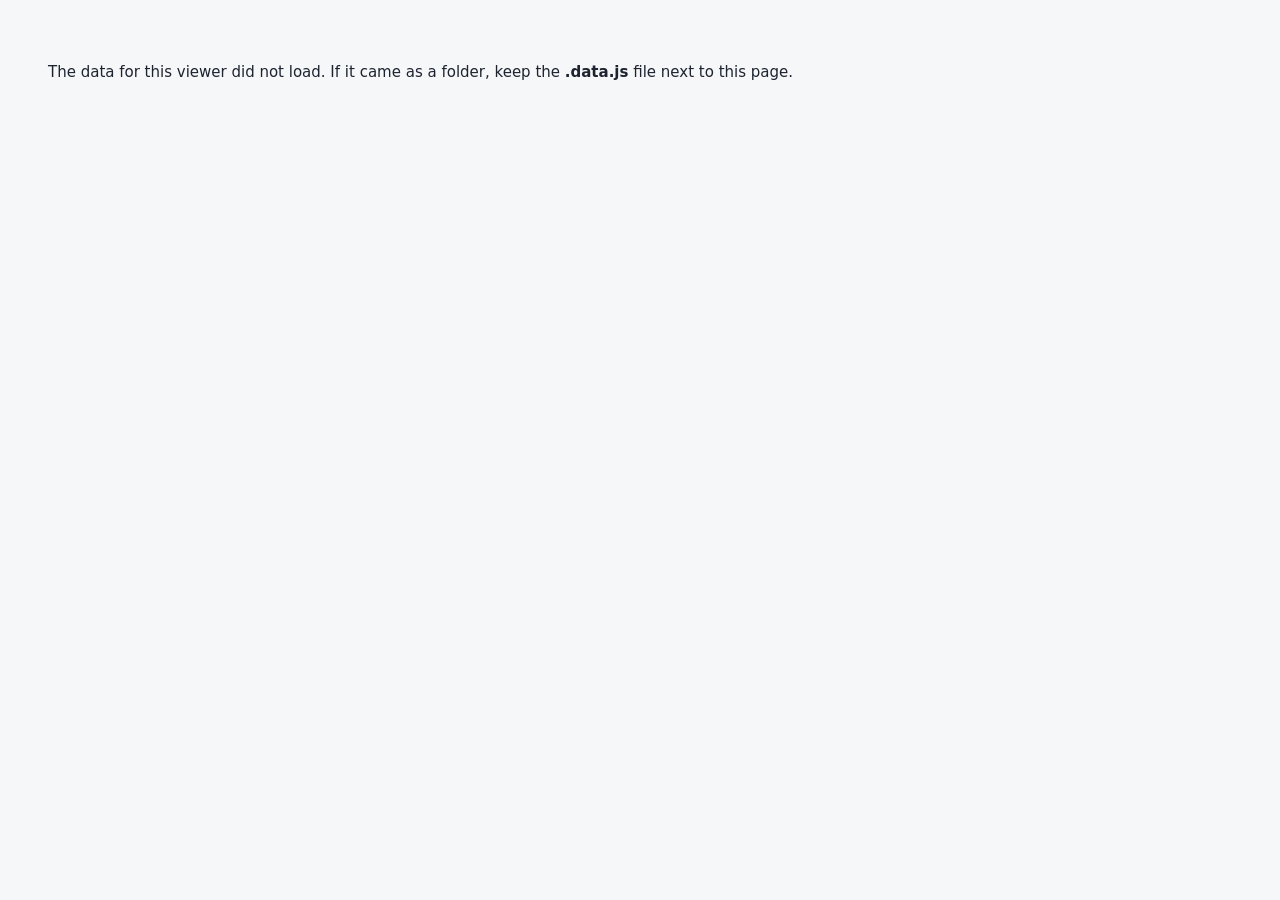
<file: skills/data-viewer/web/core.html>
<!doctype html>
<html lang="en">
<head>
<meta charset="utf-8">
<meta name="viewport" content="width=device-width, initial-scale=1">
<!--AGENT_GUIDE-->
<title>Data Viewer</title>
<style>
/* Layout: control rail left; plot, module cards and statistics on the right. Everything is driven by the data bundle (spec + columns). */
:root {
  --bg: #f6f7f9; --panel: #ffffff; --ink: #1d2430; --muted: #5d6675; --line: #dde1e7; --accent: #1f5f8b;
  --chip: #eef1f5; --warn: #9a5b00; --you: #e8f0f7;
  --sans: system-ui, -apple-system, "Segoe UI", Roboto, sans-serif;
  --mono: ui-monospace, "SFMono-Regular", Menlo, Consolas, monospace;
}
@media (prefers-color-scheme: dark) { :root:not([data-theme="light"]) {
  --bg: #12161c; --panel: #1a2029; --ink: #e3e7ee; --muted: #9aa3b2; --line: #2c3440; --accent: #7cb7e0;
  --chip: #232b36; --warn: #e0a54a; --you: #1f2a36; color-scheme: dark } }
:root[data-theme="dark"] {
  --bg: #12161c; --panel: #1a2029; --ink: #e3e7ee; --muted: #9aa3b2; --line: #2c3440; --accent: #7cb7e0;
  --chip: #232b36; --warn: #e0a54a; --you: #1f2a36; color-scheme: dark }
*, *::before, *::after { box-sizing: border-box; }
body { background: var(--bg); color: var(--ink); font-family: var(--sans); font-size: 14px;
  padding-left: max(16px, env(safe-area-inset-left, 0px)); padding-right: max(16px, env(safe-area-inset-right, 0px));
  padding-block: 16px 32px; }
h1 { font-size: 20px; font-weight: 600; margin: 0; text-wrap: balance; }
h2 { font-size: 13px; font-weight: 600; margin: 0 0 8px; }
.sub { color: var(--muted); font-size: 12.5px; margin-top: 4px; }
header { display: flex; flex-wrap: wrap; justify-content: space-between; align-items: end; gap: 12px; margin-bottom: 14px; }
.wrap { display: grid; grid-template-columns: 280px minmax(0, 1fr); gap: 16px; align-items: start; }
@media (max-width: 880px) { .wrap { grid-template-columns: minmax(0, 1fr); } }
.rail, .card { background: var(--panel); border: 1px solid var(--line); border-radius: 8px; }
.rail { padding: 14px; display: grid; gap: 16px; }
.card { padding: 12px; min-width: 0; }
.stack { display: grid; gap: 16px; min-width: 0; }
fieldset { border: 0; padding: 0; margin: 0; display: grid; gap: 7px; min-width: 0; }
legend { font-size: 11px; letter-spacing: .06em; text-transform: uppercase; color: var(--muted); font-weight: 600; margin-bottom: 4px; padding: 0; }
label { display: flex; align-items: center; gap: 7px; font-size: 13px; }
select, input[type=number], input[type=text], textarea { font: inherit; font-size: 13px; color: var(--ink); background: var(--bg); border: 1px solid var(--line); border-radius: 5px; padding: 4px 6px; min-width: 0; }
select { width: 100%; }
input[type=number] { width: 100%; font-family: var(--mono); font-size: 12.5px; }
.row2 { display: grid; grid-template-columns: 1fr 1fr; gap: 6px; }
.row3 { display: grid; grid-template-columns: auto 1fr auto; gap: 6px; align-items: center; font-size: 12px; color: var(--muted); }
.axis { display: grid; gap: 6px; padding: 8px; border: 1px solid var(--line); border-radius: 6px; }
.seg { display: inline-flex; border: 1px solid var(--line); border-radius: 5px; overflow: hidden; }
.seg button { border: 0; border-right: 1px solid var(--line); background: transparent; color: var(--ink); font: inherit; font-size: 12px; padding: 4px 9px; cursor: pointer; }
.seg button:last-child { border-right: 0; }
.seg button[aria-pressed=true] { background: var(--accent); color: var(--panel); }
button.btn { font: inherit; font-size: 12.5px; border: 1px solid var(--line); background: var(--chip); color: var(--ink); border-radius: 5px; padding: 5px 10px; cursor: pointer; }
button.btn:hover { border-color: var(--accent); }
button.btn:disabled { opacity: .5; cursor: default; }
button:focus-visible, input:focus-visible, select:focus-visible, textarea:focus-visible { outline: 2px solid var(--accent); outline-offset: 1px; }
.views { display: flex; flex-wrap: wrap; gap: 6px; }
.sw { width: 12px; height: 12px; border-radius: 3px; flex: none; display: inline-block; }
.fgroup { display: grid; gap: 4px; }
.frow { display: grid; grid-template-columns: auto auto 1fr auto; gap: 7px; align-items: center; font-size: 13px; }
.fhead { display: flex; justify-content: space-between; align-items: baseline; font-size: 12px; color: var(--muted); }
.fhead button { border: 0; background: none; color: var(--accent); font: inherit; font-size: 11.5px; cursor: pointer; padding: 0; }
.count { font-family: var(--mono); font-size: 11.5px; color: var(--muted); font-variant-numeric: tabular-nums; }
#plot { width: 100%; height: 660px; }
@media (max-width: 600px) { #plot { height: 520px; } }
.sub-l { display: block; font-size: 11.5px; color: var(--muted); margin: 6px 0 2px; }
.hint { font-size: 12px; color: var(--muted); line-height: 1.45; margin: 4px 0 0; }
.note { font-size: 12px; color: var(--warn); min-height: 1em; margin-top: 4px; }
.pick { border-top: 1px solid var(--line, #ddd); margin-top: 8px; padding-top: 8px; font-size: 13px; }
.pick-head { display: flex; flex-wrap: wrap; gap: 8px 12px; align-items: center; margin-bottom: 6px; }
.pick-head b { margin-right: auto; }
.pick dl { display: grid; grid-template-columns: repeat(auto-fill, minmax(190px, 1fr)); gap: 2px 14px; margin: 0; }
.pick dt { color: var(--muted); font-size: 11px; }
.pick dd { margin: 0 0 4px; font-variant-numeric: tabular-nums; }
.tables { display: grid; grid-template-columns: minmax(0, 1fr) minmax(0, 1fr); gap: 16px; }
@media (max-width: 1100px) { .tables { grid-template-columns: minmax(0, 1fr); } }
.tw { overflow-x: auto; }
table { border-collapse: collapse; font-size: 12.5px; width: 100%; font-variant-numeric: tabular-nums; }
th { text-align: left; font-weight: 500; color: var(--muted); font-size: 11.5px; border-bottom: 1px solid var(--line); padding: 4px 8px 4px 0; white-space: nowrap; }
td { padding: 4px 8px 4px 0; border-bottom: 1px solid var(--line); white-space: nowrap; font-family: var(--mono); font-size: 12px; }
td.name { font-family: var(--sans); font-size: 12.5px; }
.sig { color: var(--accent); font-weight: 600; }
.excl-list { display: flex; flex-wrap: wrap; gap: 6px; }
.chip { display: inline-flex; align-items: center; gap: 6px; background: var(--chip); border: 1px solid var(--line); border-radius: 999px; padding: 2px 4px 2px 9px; font-size: 12px; }
.chip button { border: 0; background: transparent; color: var(--muted); cursor: pointer; font-size: 13px; padding: 0 5px; }
.foot { font-size: 12px; color: var(--muted); line-height: 1.5; max-width: 110ch; white-space: pre-wrap; margin: 0; }
/*MODULE_CSS*/
</style>
</head>
<body>

<header>
  <div>
    <h1 id="title">Data viewer</h1>
    <div class="sub" id="subtitle"></div>
  </div>
  <div class="views" id="views" role="group" aria-label="Preset views"></div>
</header>

<div class="wrap">
  <aside class="rail">
    <fieldset id="filters"><legend>Show</legend></fieldset>
    <fieldset><legend>Groups</legend>
      <label class="sub-l" for="colorby">Colour by</label><select id="colorby" aria-label="Colour by"></select>
      <label class="sub-l" for="splitby">Then split by</label><select id="splitby" aria-label="Then split by"></select>
      <div class="seg" id="splitstyle" role="group" aria-label="How the split groups differ">
        <button type="button" data-split="shade" aria-pressed="true">Shade</button>
        <button type="button" data-split="style" aria-pressed="false">Style</button>
        <button type="button" data-split="color" aria-pressed="false">Own colour</button>
      </div>
      <p class="hint" id="splithint">Split each colour group by a second category: shades of the colour, marker / line / bar styles, or a colour per combined group.</p>
    </fieldset>
    <fieldset><legend>Axes</legend>
      <div class="axis" id="axis-x"></div>
      <div class="axis" id="axis-y"></div>
      <button class="btn" id="swap" type="button">Swap X and Y</button>
    </fieldset>
    <fieldset><legend>Points</legend>
      <label><input type="checkbox" id="outliers" checked> Remove far outliers</label>
      <div class="row3"><span>fence</span><input type="number" id="fence" value="3" step="0.5" min="0.5" aria-label="Outlier fence in IQR"><span>× IQR</span></div>
      <label><input type="checkbox" id="band"> Show rows with no Y value in a band</label>
      <label><input type="checkbox" id="limfilter"> Statistics use only points inside the limits</label>
      <label><input type="checkbox" id="showexcl" checked> Show removed points as grey crosses</label>
      <label><input type="checkbox" id="trend" checked> Trend lines (linear axes)</label>
      <p class="hint">Click a point to see all its values (it is ringed); you can remove it from the plot and the statistics there.</p>
    </fieldset>
    <fieldset><legend>Histograms</legend>
      <div class="seg" role="group" aria-label="Histogram layout">
        <button type="button" data-hist="lanes" aria-pressed="true">Lane per group</button>
        <button type="button" data-hist="overlay" aria-pressed="false">Overlaid</button>
      </div>
      <div class="row3"><span>bins</span><input type="number" id="bins" value="22" min="5" max="80" aria-label="Number of bins"><span></span></div>
    </fieldset>
    <fieldset><legend>My views</legend>
      <div class="row2"><button class="btn" id="saveview" type="button">Save this view</button><button class="btn" id="copyview" type="button">Copy as text</button></div>
      <div class="views" id="myviews"></div>
    </fieldset>
  </aside>

  <main class="stack">
    <div class="card">
      <div id="plot"></div>
      <p class="hint">Histograms: fraction of each group, same scale in every lane; solid line = median, dotted = mean. Drag to zoom (sets the limits), double-click to reset, the camera icon saves an SVG.</p>
      <div class="note" id="note"></div>
      <div class="pick" id="pick" hidden></div>
    </div>

<!--SLOT:cards-->

    <div class="tables">
      <div class="card"><h2>Within each group</h2><div class="tw"><table id="t-within"></table></div></div>
      <div class="card"><h2>Between groups</h2><div class="tw"><table id="t-between"></table></div></div>
    </div>
    <div class="card">
      <h2>Removed points <span class="count" id="excl-count"></span></h2>
      <div class="excl-list" id="excl-list"></div>
      <div style="margin-top:8px"><button class="btn" id="restore" type="button">Put all back</button></div>
    </div>
    <p class="foot" id="notes"></p>
    <p class="foot">Statistics. Within groups: Spearman ρ, two-sided permutation p (5,000 shuffles), Holm-corrected across the groups shown. Between groups: two-sided Mann-Whitney per pair (normal approximation with tie correction), Holm-corrected within each variable; Kruskal-Wallis across 3+ groups. Far outliers: per group, beyond the fence × IQR from the quartiles; log-scaled columns are judged on asinh(v / c). Symmetric log axes show zero and negative values; the region within ±c of zero is linear.</p>
  </main>
</div>

<!--PLOTLY-->
<!--DATA-->
<script>
const B = window.VIEWER_BUNDLE || JSON.parse(document.getElementById("viewer-data")?.textContent || "null");
if (!B || !window.Plotly) { document.body.innerHTML = `<p style="padding:24px;font:15px system-ui">${!B
  ? "The data for this viewer did not load. If it came as a folder, keep the <b>.data.js</b> file next to this page."
  : "The plotting library (Plotly) did not load. This page needs an internet connection the first time, or a copy built with Plotly inside."}</p>`; throw new Error("viewer: missing data or Plotly"); }
const S = B.spec, COLS = S.columns, N = B.n;
const NUM = Object.keys(COLS).filter(k => (COLS[k].kind || "number") === "number");
const CAT = Object.keys(COLS).filter(k => COLS[k].kind === "category");
const PALETTE = ["#1f6fd1", "#e07b00", "#2a9d3c", "#d52828", "#8a3ffc", "#00939f", "#6d4c41", "#c2185b", "#7a8a00", "#5c6bc0"];
const SYMBOLS = ["circle", "triangle-up", "square", "diamond", "triangle-down", "pentagon", "cross", "star"];
const ROWS = Array.from({ length: N }, (_, i) => { const r = { i, id: B.ids[i] }; for (const k in B.data) r[k] = B.data[k][i]; return r; });
const label = r => (S.label || "row {id}").replace(/\{(\w+)\}/g, (_, k) => r[k] ?? "");
const colorOf = (col, v) => (COLS[col].colors || {})[v] || PALETTE[(COLS[col].order || []).indexOf(v) % PALETTE.length] || "#888";
const DASHES = ["solid", "dash", "dot", "dashdot", "longdash", "longdashdot"];
const PATTERNS = ["", "/", ".", "x", "\\", "+"];
const SEP = " · ";
const L = k => COLS[k]?.label || k;
const short = k => (COLS[k]?.short || L(k).split(" (")[0]);
const STORE = "viewer:" + (S.title || "data");

// ---------------------------------------------------------------- modules (optional features; see SKILL.md)
const MODULES = [];
function viewerModule(name, m) { MODULES.push({ name, cfg: (S.features || {})[name] || {}, ...m }); }
function hook(h, ...args) { for (const m of MODULES) if (m[h]) try { m[h](m.cfg, ...args); } catch (e) { console.error(`module ${m.name}:`, e); } }

// ---------------------------------------------------------------- state
const first = (S.views || [])[0] || {};
const state = { x: first.x || NUM[0], y: first.y || NUM[1] || NUM[0], scale: { x: "linear", y: "linear" }, lim: { x: [null, null], y: [null, null] },
  colorBy: first.color_by || S.color_by || CAT[0], splitBy: S.split_by || "", splitStyle: S.split_style || "shade", filters: {}, outliers: true, fence: 3, band: false, limfilter: false, showexcl: true, trend: true,
  hist: "lanes", bins: 22, excluded: new Set() };
(S.filters || []).forEach(c => state.filters[c] = new Set(COLS[c].order));
try { JSON.parse(localStorage.getItem(STORE + ":excluded") || "[]").forEach(k => state.excluded.add(k)); } catch (e) {}
const saveExcluded = () => { try { localStorage.setItem(STORE + ":excluded", JSON.stringify([...state.excluded])); } catch (e) {} };

function applyView(v) {
  if (v.x && COLS[v.x]) { state.x = v.x; state.scale.x = v.x_scale || COLS[v.x].scale || "linear"; state.lim.x = v.x_limits ? [...v.x_limits] : [null, null]; }
  if (v.y && COLS[v.y]) { state.y = v.y; state.scale.y = v.y_scale || COLS[v.y].scale || "linear"; state.lim.y = v.y_limits ? [...v.y_limits] : [null, null]; }
  if (v.color_by && COLS[v.color_by]) state.colorBy = v.color_by;
  if (v.split_by !== undefined) state.splitBy = v.split_by && COLS[v.split_by] && COLS[v.split_by].kind === "category" ? v.split_by : "";
  if (["shade", "style", "color"].includes(v.split_style)) state.splitStyle = v.split_style;
  if (state.splitBy === state.colorBy) state.splitBy = "";
  if (v.filters) for (const [c, vals] of Object.entries(v.filters)) if (state.filters[c]) state.filters[c] = new Set(vals.filter(x => COLS[c].order.includes(x)));
  for (const k of ["outliers", "band", "limfilter", "showexcl", "trend", "hist", "bins", "fence"]) if (v[k] !== undefined) state[k] = v[k];
}
function viewOf() {
  return { x: state.x, y: state.y, x_scale: state.scale.x, y_scale: state.scale.y,
    x_limits: state.lim.x.some(v => v != null) ? state.lim.x : undefined, y_limits: state.lim.y.some(v => v != null) ? state.lim.y : undefined,
    color_by: state.colorBy, split_by: state.splitBy || null, split_style: state.splitStyle, filters: Object.fromEntries(Object.entries(state.filters).map(([c, s]) => [c, [...s]])),
    outliers: state.outliers, band: state.band, hist: state.hist };
}
applyView(first);

// ---------------------------------------------------------------- maths
function rank(a) {
  const idx = a.map((v, i) => [v, i]).sort((p, q) => p[0] - q[0]), r = new Array(a.length); let ties = 0;
  for (let i = 0; i < idx.length;) { let j = i; while (j + 1 < idx.length && idx[j + 1][0] === idx[i][0]) j++;
    const avg = (i + j) / 2 + 1; for (let k = i; k <= j; k++) r[idx[k][1]] = avg; const t = j - i + 1; ties += t * t * t - t; i = j + 1; }
  r.ties = ties; return r;
}
function pearson(a, b) { const n = a.length; let ma = 0, mb = 0; for (let i = 0; i < n; i++) { ma += a[i]; mb += b[i]; } ma /= n; mb /= n;
  let sab = 0, saa = 0, sbb = 0; for (let i = 0; i < n; i++) { const da = a[i] - ma, db = b[i] - mb; sab += da * db; saa += da * da; sbb += db * db; }
  return saa && sbb ? sab / Math.sqrt(saa * sbb) : NaN; }
function mulberry(seed) { return () => { seed |= 0; seed = seed + 0x6D2B79F5 | 0; let t = Math.imul(seed ^ seed >>> 15, 1 | seed);
  t = t + Math.imul(t ^ t >>> 7, 61 | t) ^ t; return ((t ^ t >>> 14) >>> 0) / 4294967296; }; }
const hashSeed = s => [...s].reduce((a, ch) => (a * 31 + ch.charCodeAt(0)) | 0, 7);
function spearman(x, y, seed, perms = 5000) {
  if (x.length < 4) return { rho: NaN, p: NaN };
  const rx = rank(x), ry = rank(y), rho = pearson(rx, ry); if (!isFinite(rho)) return { rho, p: NaN };
  const rnd = mulberry(seed), perm = ry.slice(); let c = 0;
  for (let k = 0; k < perms; k++) { for (let i = perm.length - 1; i > 0; i--) { const j = Math.floor(rnd() * (i + 1)); const t = perm[i]; perm[i] = perm[j]; perm[j] = t; }
    if (Math.abs(pearson(rx, perm)) >= Math.abs(rho) - 1e-12) c++; }
  return { rho, p: (c + 1) / (perms + 1) };
}
function erfc(x) { const z = Math.abs(x), t = 1 / (1 + 0.5 * z);
  const r = t * Math.exp(-z * z - 1.26551223 + t * (1.00002368 + t * (0.37409196 + t * (0.09678418 + t * (-0.18628806 + t * (0.27886807 + t * (-1.13520398 + t * (1.48851587 + t * (-0.82215223 + t * 0.17087277)))))))));
  return x >= 0 ? r : 2 - r; }
function mannWhitney(a, b) { const n1 = a.length, n2 = b.length; if (n1 < 3 || n2 < 3) return NaN;
  const r = rank(a.concat(b)), n = n1 + n2; let r1 = 0; for (let i = 0; i < n1; i++) r1 += r[i];
  const u = r1 - n1 * (n1 + 1) / 2, mu = n1 * n2 / 2, sd = Math.sqrt(n1 * n2 / 12 * ((n + 1) - r.ties / (n * (n - 1))));
  if (!sd) return 1; return Math.min(1, erfc(Math.max(Math.abs(u - mu) - 0.5, 0) / sd / Math.SQRT2)); }
function lnGamma(z) { const g = [76.18009172947146, -86.50532032941677, 24.01409824083091, -1.231739572450155, 0.1208650973866179e-2, -0.5395239384953e-5];
  let x = z, y = z, t = x + 5.5; t -= (x + 0.5) * Math.log(t); let s = 1.000000000190015; for (const c of g) s += c / ++y; return -t + Math.log(2.5066282746310005 * s / x); }
function gammaQ(a, x) { if (x <= 0) return 1;
  if (x < a + 1) { let ap = a, sum = 1 / a, del = sum; for (let n = 0; n < 500; n++) { ap++; del *= x / ap; sum += del; if (Math.abs(del) < Math.abs(sum) * 1e-14) break; }
    return 1 - sum * Math.exp(-x + a * Math.log(x) - lnGamma(a)); }
  let b = x + 1 - a, c = 1e300, d = 1 / b, h = d;
  for (let i = 1; i < 500; i++) { const an = -i * (i - a); b += 2; d = an * d + b; if (Math.abs(d) < 1e-300) d = 1e-300; c = b + an / c; if (Math.abs(c) < 1e-300) c = 1e-300;
    d = 1 / d; const del = d * c; h *= del; if (Math.abs(del - 1) < 1e-14) break; }
  return Math.exp(-x + a * Math.log(x) - lnGamma(a)) * h; }
function kruskal(groups) { groups = groups.filter(g => g.length >= 3); if (groups.length < 3) return NaN;
  const all = groups.flat(), n = all.length, r = rank(all); let H = 0, o = 0;
  for (const g of groups) { let s = 0; for (let i = 0; i < g.length; i++) s += r[o + i]; o += g.length; H += s * s / g.length; }
  H = 12 / (n * (n + 1)) * H - 3 * (n + 1); const corr = 1 - r.ties / (n * n * n - n); if (corr > 0) H /= corr; return gammaQ((groups.length - 1) / 2, H / 2); }
function holm(ps) { const order = ps.map((p, i) => [p, i]).filter(q => isFinite(q[0])).sort((a, b) => a[0] - b[0]);
  const out = ps.map(() => NaN); let prev = 0; order.forEach(([p, i], k) => { prev = Math.max(prev, Math.min(1, p * (order.length - k))); out[i] = prev; }); return out; }
function theilSen(x, y) { const n = x.length; if (n < 3) return null; const sl = [];
  const step = Math.max(1, Math.floor(n * (n - 1) / 2 / 40000));
  let c = 0; for (let i = 0; i < n; i++) for (let j = i + 1; j < n; j++) { if (c++ % step) continue; if (x[j] !== x[i]) sl.push((y[j] - y[i]) / (x[j] - x[i])); }
  if (!sl.length) return null; const m = median(sl); return { slope: m, intercept: median(y.map((v, i) => v - m * x[i])) }; }
const quantile = (s, q) => { const a = s.slice().sort((x, y) => x - y), p = (a.length - 1) * q, lo = Math.floor(p); return a[lo] + (a[Math.min(lo + 1, a.length - 1)] - a[lo]) * (p - lo); };
const median = a => a.length ? quantile(a, .5) : NaN, mean = a => a.length ? a.reduce((s, v) => s + v, 0) / a.length : NaN;
const sd = a => { if (a.length < 2) return NaN; const m = mean(a); return Math.sqrt(a.reduce((s, v) => s + (v - m) ** 2, 0) / (a.length - 1)); };

// ---------------------------------------------------------------- axes
const zone = k => COLS[k]?.zone ?? 1;
function tf(axis) {
  const v = state[axis], c = zone(v);
  if (state.scale[axis] !== "log") return { f: x => x, inv: x => x, ticks: null };
  const f = x => Math.asinh(x / (2 * c)) / Math.LN10;
  return { f, inv: t => 2 * c * Math.sinh(t * Math.LN10),
    ticks: (lo, hi) => {
      // Decades when the range spans several; 1-2-5 steps when it spans fewer; plain even ticks when even those miss.
      const vals = [0]; for (let k = -9; k <= 9; k++) for (const m of [1, 2, 5]) { const d = m * Math.pow(10, k); if (d >= c * .99) vals.push(d, -d); }
      const within = v => { const t = f(v); return t >= lo && t <= hi; };
      let inside = vals.filter(within).sort((a, b) => a - b);
      const decades = inside.filter(v => v === 0 || Math.abs(Math.log10(Math.abs(v)) % 1) < 1e-9);
      if (decades.filter(v => v !== 0).length >= 3) inside = decades;
      if (inside.length < 3) inside = niceTicks(2 * c * Math.sinh(lo * Math.LN10), 2 * c * Math.sinh(hi * Math.LN10)).filter(within);
      return { tickvals: inside.map(f), ticktext: inside.map(fmtTick) }; } };
}
const sup = e => String(e).split("").map(ch => "⁰¹²³⁴⁵⁶⁷⁸⁹"["0123456789".indexOf(ch)] ?? (ch === "-" ? "⁻" : ch)).join("");
function fmtTick(v) { if (v === 0) return "0"; const a = Math.abs(v);
  let s; if (a >= .01 && a < 1e4) s = String(+a.toPrecision(3));
  else { const e = Math.floor(Math.log10(a) + 1e-9), m = +(a / Math.pow(10, e)).toPrecision(2); s = (m === 1 ? "" : m + "×") + `10${sup(e)}`; }
  return (v < 0 ? "−" : "") + s; }
const fmt = v => v == null || !isFinite(v) ? "–" : Math.abs(v) >= 100 ? v.toFixed(0) : Math.abs(v) >= 10 ? v.toFixed(1) : Math.abs(v) >= 1 ? v.toFixed(2) : v.toPrecision(2);
const fmtP = p => !isFinite(p) ? "–" : p < 1e-300 ? "<1e-300" : p < 1e-4 ? p.toExponential(0) : p < 0.01 ? p.toPrecision(1) : p.toFixed(p < 0.1 ? 3 : 2);
const stars = p => !isFinite(p) ? "" : p < .001 ? "***" : p < .01 ? "**" : p < .05 ? "*" : "";
const ok = v => v != null && isFinite(v);

// ---------------------------------------------------------------- selection
const passFilters = (r, filters = state.filters) => Object.entries(filters).every(([c, s]) => s.has(r[c]));
// A group is a value of "Colour by", or a (colour value, split value) pair when "Then split by" is set.
const GMETA = new Map();
const shownVals = c => COLS[c].order.filter(v => !state.filters[c] || state.filters[c].has(v));
const groupKey = r => state.splitBy ? `${r[state.colorBy]}${SEP}${r[state.splitBy]}` : r[state.colorBy];
function groupsShown() {
  GMETA.clear(); const a = shownVals(state.colorBy);
  if (!state.splitBy) { a.forEach((v, i) => GMETA.set(v, { a: v, ai: i, b: null, bi: 0, nb: 1, k: i, n: a.length })); return a; }
  const b = shownVals(state.splitBy), present = new Set(ROWS.filter(r => passFilters(r)).map(groupKey)), out = [];
  a.forEach((x, ai) => b.forEach((y, bi) => { const k = `${x}${SEP}${y}`; if (present.has(k)) { out.push(k); GMETA.set(k, { a: x, ai, b: y, bi, nb: b.length }); } }));
  out.forEach((k, i) => Object.assign(GMETA.get(k), { k: i, n: out.length })); return out;
}
// Colour, marker, line dash and bar pattern of a group (keys from groupsShown, or any row through groupKey).
function mix(hex, t) { const n = parseInt(hex.slice(1), 16), c = [n >> 16, n >> 8 & 255, n & 255].map(v => Math.round(t >= 0 ? v + (255 - v) * t : v * (1 + t)));
  return "#" + c.map(v => v.toString(16).padStart(2, "0")).join(""); }
function styleOf(g, row) {
  const m = GMETA.get(g) || (row ? { a: row[state.colorBy], ai: COLS[state.colorBy].order.indexOf(row[state.colorBy]), b: state.splitBy ? row[state.splitBy] : null,
    bi: state.splitBy ? COLS[state.splitBy].order.indexOf(row[state.splitBy]) : 0, nb: state.splitBy ? COLS[state.splitBy].order.length : 1, k: 0 } : { a: g, ai: 0, b: null, bi: 0, nb: 1, k: 0 });
  const base = colorOf(state.colorBy, m.a);
  if (!state.splitBy) return { color: base, symbol: SYMBOLS[m.k % SYMBOLS.length], dash: "solid", pattern: "" };
  if (state.splitStyle === "color") return { color: PALETTE[m.k % PALETTE.length], symbol: SYMBOLS[m.ai % SYMBOLS.length], dash: "solid", pattern: "" };
  if (state.splitStyle === "style") return { color: base, symbol: SYMBOLS[m.bi % SYMBOLS.length], dash: DASHES[m.bi % DASHES.length], pattern: PATTERNS[m.bi % PATTERNS.length] };
  // shade: the colour itself, then steps towards the background's opposite (lighter on a dark page, darker on a light one)
  const f = m.nb > 1 ? m.bi / (m.nb - 1) : 0, t = darkPage() ? 0.55 * f : -0.5 * f;
  return { color: mix(base, t), symbol: SYMBOLS[m.ai % SYMBOLS.length], dash: "solid", pattern: "" };
}
const cut = (t, n) => (t = String(t), t.length > n ? t.slice(0, n - 1) + "…" : t);
const laneLabel = g => { const m = GMETA.get(g); return m && m.b != null ? `${cut(m.a, 8)}<br>${cut(m.b, 8)}` : cut(g, 8); };
function darkPage() { const c = (getComputedStyle(document.body).backgroundColor.match(/\d+/g) || [255, 255, 255]).map(Number);
  return (0.299 * c[0] + 0.587 * c[1] + 0.114 * c[2]) < 128; }
const groupTitle = () => state.splitBy ? `${L(state.colorBy)} × ${L(state.splitBy)}` : L(state.colorBy);
function outlierSet(rows) {
  const out = new Set(); if (!state.outliers) return out;
  for (const v of [state.x, state.y]) {
    if (COLS[v].never_outlier) continue;
    const g = COLS[v].scale === "log" ? x => Math.asinh(x / zone(v)) : x => x;
    const vals = rows.map(r => r[v]).filter(ok).map(g); if (vals.length < 4) continue;
    const q1 = quantile(vals, .25), q3 = quantile(vals, .75), lo = q1 - state.fence * (q3 - q1), hi = q3 + state.fence * (q3 - q1);
    rows.forEach(r => { if (ok(r[v]) && (g(r[v]) < lo || g(r[v]) > hi)) out.add(r.id); });
  }
  return out;
}
function select() {
  const res = {};
  for (const gv of groupsShown()) {
    const base = ROWS.filter(r => groupKey(r) === gv && passFilters(r));
    const out = outlierSet(base.filter(r => ok(r[state.x]) && ok(r[state.y])));
    const used = [], band = [], removed = [], outl = [];
    for (const r of base) {
      if (!ok(r[state.x])) continue;
      if (!ok(r[state.y])) { if (state.band) (state.excluded.has(r.id) ? removed : band).push(r); continue; }
      if (state.excluded.has(r.id)) removed.push(r); else if (out.has(r.id)) outl.push(r); else used.push(r);
    }
    res[gv] = { used, band, removed, outl };
  }
  return res;
}
const when = (rule, r) => rule && rule.values.includes(r[rule.column]);

// ---------------------------------------------------------------- drawing
const css = n => getComputedStyle(document.documentElement).getPropertyValue(n).trim();
const hexA = (hex, a) => { const n = parseInt(hex.slice(1), 16); return `rgba(${n >> 16},${n >> 8 & 255},${n & 255},${a})`; };
const jitter = i => (mulberry(i + 7)() - .5) * 2;
function niceTicks(lo, hi) { const span = hi - lo || 1, step = Math.pow(10, Math.floor(Math.log10(span / 5))); const m = [1, 2, 5, 10].find(m => span / (m * step) <= 7) * step;
  const out = []; for (let v = Math.ceil(lo / m) * m; v <= hi + 1e-9; v += m) out.push(+v.toFixed(10)); return out; }
function limitsOf(axis, vals, T) {
  const [a, b] = state.lim[axis]; let lo, hi;
  if (vals.length) { const t = vals.map(T.f); lo = Math.min(...t); hi = Math.max(...t); } else { lo = 0; hi = 1; }
  const pad = (hi - lo || 1) * .04; lo -= pad; hi += pad;
  if (ok(a)) lo = T.f(a); if (ok(b)) hi = T.f(b); if (hi <= lo) hi = lo + 1; return [lo, hi];
}
let lastSel = null;
function draw() {
  const sel = select(), groups = Object.keys(sel), Tx = tf("x"), Ty = tf("y"), cb = state.colorBy;
  lastSel = sel;
  const ink = css("--ink"), muted = css("--muted"), line = css("--line"), panel = css("--panel");
  const all = groups.flatMap(g => [...sel[g].used, ...sel[g].outl, ...sel[g].removed]);
  const xs = [...all, ...groups.flatMap(g => sel[g].band)].map(r => r[state.x]).filter(ok), ys = all.map(r => r[state.y]).filter(ok);
  const [x0, x1] = limitsOf("x", xs, Tx); let [y0, y1] = limitsOf("y", ys, Ty); const yData1 = y1;
  const anyBand = groups.some(g => sel[g].band.length); let bandY = null;
  if (anyBand) { const h = y1 - y0; bandY = y1 + .08 * h; y1 = y1 + .16 * h; }
  const inLim = r => { const a = Tx.f(r[state.x]), b = Ty.f(r[state.y]); return a >= x0 && a <= x1 && b >= y0 && b <= yData1; };
  const traces = [], shapes = [], annotations = [];
  const n = groups.length, lanes = state.hist === "lanes" && n > 1;
  const mainX = [0, .80], mainY = [0, lanes && state.splitBy ? .70 : .74], topY = [.78, 1], sideX = [.83, 1];  // room for two-line lane labels
  const layout = { margin: { l: 64, r: 10, t: 10, b: 52 }, showlegend: true, hovermode: "closest", dragmode: "zoom",
    legend: { orientation: "h", x: 0, y: -0.12, font: { size: 11.5, color: ink } },
    paper_bgcolor: "rgba(0,0,0,0)", plot_bgcolor: "rgba(0,0,0,0)", font: { family: css("--sans"), color: ink, size: 12 },
    xaxis: { domain: mainX, range: [x0, x1], title: { text: L(state.x), font: { size: 12.5 } }, zeroline: false, gridcolor: line, linecolor: muted, showline: true, ticks: "outside", tickcolor: muted },
    yaxis: { domain: mainY, range: [y0, y1], title: { text: L(state.y), font: { size: 12.5 } }, zeroline: false, gridcolor: line, linecolor: muted, showline: true, ticks: "outside", tickcolor: muted },
    shapes, annotations };
  if (Tx.ticks) Object.assign(layout.xaxis, Tx.ticks(x0, x1), { tickmode: "array" });
  if (Ty.ticks) Object.assign(layout.yaxis, Ty.ticks(y0, yData1), { tickmode: "array" });
  else if (bandY) { const tv = niceTicks(y0, yData1); Object.assign(layout.yaxis, { tickmode: "array", tickvals: tv, ticktext: tv.map(v => fmt(v)) }); }
  const hover = r => `<b>${label(r)}</b><br>${(S.hover || []).concat([state.x, state.y]).filter((k, i, a) => a.indexOf(k) === i && COLS[k])
    .map(k => `${short(k)}: ${COLS[k].kind === "category" ? (r[k] ?? "–") : fmt(r[k])}`).join("<br>")}`;
  groups.forEach((g, gi) => {
    const { used, band, removed, outl } = sel[g], st = styleOf(g), col = st.color, sym = st.symbol;
    const pt = (arr, extra) => ({ type: "scattergl", mode: "markers", legendgroup: g, x: arr.map(r => Tx.f(r[state.x])), y: arr.map(r => Ty.f(r[state.y])),
      customdata: arr.map(r => r.i), hovertext: arr.map(r => hover(r) + `<br><i>${state.excluded.has(r.id) ? "click to put back" : "click to remove"}</i>`), hoverinfo: "text", ...extra });
    const solid = used.filter(r => !when(S.hollow_when, r)), hollow = used.filter(r => when(S.hollow_when, r));
    traces.push(pt(solid, { name: `${g} (${used.length})`, marker: { color: col, symbol: sym, size: 8, opacity: .82, line: { color: panel, width: .6 } } }));
    if (hollow.length) traces.push(pt(hollow, { showlegend: false, marker: { color: col, symbol: sym + "-open", size: 8, line: { color: col, width: 1.4 } } }));
    const ringed = used.filter(r => when(S.ring_when, r));
    if (ringed.length) traces.push({ ...pt(ringed, { showlegend: false, marker: { color: ink, symbol: "circle-open", size: 15, line: { color: ink, width: 1.2 } } }) });
    if (band.length) traces.push({ ...pt(band, { showlegend: false, marker: { color: col, symbol: sym + "-open", size: 8, line: { color: col, width: 1.3 } } }),
      y: band.map(r => bandY + jitter(r.i) * (y1 - y0) * .03) });
    if (state.showexcl && (removed.length || outl.length)) {
      const gr = [...removed, ...outl];
      traces.push({ ...pt(gr, { showlegend: false, marker: { color: muted, symbol: "x-thin-open", size: 8, line: { color: muted, width: 1.4 } } }),
        y: gr.map(r => ok(r[state.y]) ? Ty.f(r[state.y]) : bandY),
        hovertext: gr.map(r => hover(r) + (state.excluded.has(r.id) ? "<br><i>removed by you</i>" : "<br><i>far outlier</i>")) });
    }
    if (state.trend && state.scale.x === "linear" && state.scale.y === "linear" && used.length >= 3) {
      const fit = theilSen(used.map(r => r[state.x]), used.map(r => r[state.y]));
      if (fit) { const lo = Math.max(x0, Math.min(...used.map(r => r[state.x]))), hi = Math.min(x1, Math.max(...used.map(r => r[state.x])));
        traces.push({ type: "scatter", mode: "lines", x: [lo, hi], y: [fit.intercept + fit.slope * lo, fit.intercept + fit.slope * hi], line: { color: col, dash: st.dash === "solid" ? "dash" : st.dash, width: 1.5 }, hoverinfo: "skip", showlegend: false, legendgroup: g }); }
    }
  });
  if (picked && ok(picked[state.x]) && ok(picked[state.y]) && passFilters(picked))
    traces.push({ type: "scatter", mode: "markers", x: [Tx.f(picked[state.x])], y: [Ty.f(picked[state.y])], hoverinfo: "skip", showlegend: false,
      marker: { size: 20, color: "rgba(0,0,0,0)", line: { color: css("--accent"), width: 3 } } });
  if (bandY) { shapes.push({ type: "line", xref: "paper", x0: mainX[0], x1: mainX[1], yref: "y", y0: (yData1 + bandY) / 2 - .01 * (y1 - y0), y1: (yData1 + bandY) / 2 - .01 * (y1 - y0), line: { color: muted, width: 1, dash: "dot" } });
    annotations.push({ xref: "paper", x: mainX[1], yref: "y", y: bandY + .035 * (y1 - y0), text: COLS[state.y].missing || `no ${short(state.y)} value`, showarrow: false, xanchor: "right", font: { size: 11, color: muted } }); }
  const bins = Math.max(5, Math.min(80, state.bins | 0));
  const hist = (vals, lo, hi) => { const c = new Array(bins).fill(0), w = (hi - lo) / bins;
    vals.forEach(v => { let k = Math.floor((Math.min(Math.max(v, lo), hi) - lo) / w); if (k >= bins) k = bins - 1; if (k < 0) k = 0; c[k]++; });
    const tot = vals.length || 1; return { c: c.map(v => v / tot), centers: c.map((_, k) => lo + (k + .5) * w), w }; };
  const H = groups.map(g => { const u = sel[g].used;
    return { g, hx: hist(u.map(r => Tx.f(r[state.x])), x0, x1), hy: hist(u.map(r => Ty.f(r[state.y])), y0, yData1),
      mx: [median(u.map(r => r[state.x])), mean(u.map(r => r[state.x]))], my: [median(u.map(r => r[state.y])), mean(u.map(r => r[state.y]))] }; });
  const top = Math.max(1e-9, ...H.flatMap(h => [...h.hx.c, ...h.hy.c])) * 1.12;
  const laneCount = lanes ? n : 1, gap = .012;
  H.forEach((h, k) => {
    const lane = lanes ? k : 0, st = styleOf(h.g), col = st.color, ty = `y${2 + lane}`, tx = `x${2 + lane}`;
    const th = (topY[1] - topY[0] - gap * (laneCount - 1)) / laneCount, tw = (sideX[1] - sideX[0] - gap * (laneCount - 1)) / laneCount;
    layout[`yaxis${2 + lane}`] = { domain: [topY[1] - (lane + 1) * th - lane * gap, topY[1] - lane * th - lane * gap], anchor: "x", range: [0, top], showticklabels: false, showgrid: false, zeroline: false, showline: false, fixedrange: true };
    layout[`xaxis${2 + lane}`] = { domain: [sideX[0] + lane * (tw + gap), sideX[0] + lane * (tw + gap) + tw], anchor: "y", range: [0, top], showticklabels: false, showgrid: false, zeroline: false, showline: false, fixedrange: true };
    const fill = hexA(col, lanes ? .3 : .14);
    const mk = { color: fill, line: { color: col, width: 1.2 }, ...(st.pattern ? { pattern: { shape: st.pattern, fgcolor: col, size: 6, solidity: .25 } } : {}) };
    traces.push({ type: "bar", x: h.hx.centers, y: h.hx.c, width: h.hx.w, xaxis: "x", yaxis: ty, marker: mk, hoverinfo: "skip", showlegend: false, legendgroup: h.g });
    traces.push({ type: "bar", orientation: "h", y: h.hy.centers, x: h.hy.c, width: h.hy.w, xaxis: tx, yaxis: "y", marker: mk, hoverinfo: "skip", showlegend: false, legendgroup: h.g });
    [[h.mx[0], "solid"], [h.mx[1], "dot"]].forEach(([v, dash]) => { if (ok(v)) { const t = Math.min(Math.max(Tx.f(v), x0), x1);
      shapes.push({ type: "line", xref: "x", x0: t, x1: t, yref: ty, y0: 0, y1: top * .95, line: { color: col, width: dash === "solid" ? 2.4 : 1.8, dash } }); } });
    [[h.my[0], "solid"], [h.my[1], "dot"]].forEach(([v, dash]) => { if (ok(v)) { const t = Math.min(Math.max(Ty.f(v), y0), yData1);
      shapes.push({ type: "line", yref: "y", y0: t, y1: t, xref: tx, x0: 0, x1: top * .95, line: { color: col, width: dash === "solid" ? 2.4 : 1.8, dash } }); } });
    shapes.push({ type: "line", xref: "paper", x0: mainX[0], x1: mainX[1], yref: ty, y0: 0, y1: 0, line: { color: line, width: 1 } });
    shapes.push({ type: "line", yref: "paper", y0: mainY[0], y1: mainY[1], xref: tx, x0: 0, x1: 0, line: { color: line, width: 1 } });
    if (lanes) {
      annotations.push({ xref: "paper", x: mainX[1] + .005, yref: ty, y: top * .5, text: h.g, showarrow: false, xanchor: "left", font: { size: 11, color: col } });
      annotations.push({ xref: tx, x: top * .5, yref: "paper", y: mainY[1] + .005, text: laneLabel(h.g), hovertext: h.g, showarrow: false, yanchor: "bottom", font: { size: 10.5, color: col } });
    }
  });
  Plotly.react("plot", traces, layout, { responsive: true, displaylogo: false, modeBarButtonsToRemove: ["lasso2d", "select2d", "autoScale2d"], toImageButtonOptions: { format: "svg", filename: `${state.x}_vs_${state.y}` } });
  const outside = groups.flatMap(g => sel[g].used).filter(r => !inLim(r)).length;
  document.getElementById("note").textContent = outside ? `${outside} point${outside > 1 ? "s" : ""} lie outside the axis limits${state.limfilter ? " and are left out of the statistics" : " but still count in the statistics"}.` : "";
  renderStats(sel, groups, inLim); renderExcluded(); syncControls();
  hook("drawn", sel);
}

function statsFor(sel, groups, inLim, x = state.x, y = state.y) {
  const use = g => sel[g].used.filter(r => !state.limfilter || !inLim || inLim(r));
  const within = groups.map(g => { const u = use(g), xv = u.map(r => r[x]), yv = u.map(r => r[y]);
    return { group: g, n: u.length, ...spearman(xv, yv, hashSeed(x + y + g)), x_median: median(xv), x_mean: mean(xv), y_median: median(yv), y_mean: mean(yv) }; });
  const ph = holm(within.map(w => w.p)); within.forEach((w, k) => w.p_holm = ph[k]);
  const between = [];
  if (groups.length > 1) for (const v of [x, y]) {
    const gs = groups.map(g => use(g).map(r => r[v])), pairs = [];
    for (let a = 0; a < groups.length; a++) for (let b = a + 1; b < groups.length; b++) pairs.push({ variable: v, a: groups[a], b: groups[b], p: mannWhitney(gs[a], gs[b]) });
    const hp = holm(pairs.map(p => p.p)); pairs.forEach((p, k) => p.p_holm = hp[k]);
    between.push({ variable: v, kruskal_p: kruskal(gs), pairs });
  }
  return { within, between };
}
function renderStats(sel, groups, inLim) {
  const { within, between } = statsFor(sel, groups, inLim);
  document.getElementById("t-within").innerHTML = `<thead><tr><th>${groupTitle()}</th><th>n</th><th>${short(state.x)} median (mean)</th><th>${short(state.y)} median (mean)</th><th>Spearman ρ</th><th>p</th><th>Holm p</th></tr></thead><tbody>` +
    within.map(w => `<tr><td class="name"><span class="sw" style="vertical-align:-1px;margin-right:6px;background:${styleOf(w.group).color}"></span>${w.group}</td><td>${w.n}</td><td>${fmt(w.x_median)} (${fmt(w.x_mean)})</td><td>${fmt(w.y_median)} (${fmt(w.y_mean)})</td>` +
      `<td>${isFinite(w.rho) ? (w.rho >= 0 ? "+" : "") + w.rho.toFixed(2) : "–"}</td><td>${fmtP(w.p)}</td><td class="${w.p_holm < .05 ? "sig" : ""}">${fmtP(w.p_holm)} ${stars(w.p_holm)}</td></tr>`).join("") + "</tbody>";
  document.getElementById("t-between").innerHTML = between.length ? `<thead><tr><th>Comparison</th><th>Mann-Whitney p</th><th>Holm p</th></tr></thead><tbody>` + between.map(b =>
    `<tr><td class="name" colspan="3"><b>${short(b.variable)}</b>${isFinite(b.kruskal_p) ? ` · Kruskal-Wallis p ${fmtP(b.kruskal_p)} ${stars(b.kruskal_p)}` : ""}</td></tr>` +
    b.pairs.map(p => `<tr><td class="name">${p.a} vs ${p.b}</td><td>${fmtP(p.p)}</td><td class="${p.p_holm < .05 ? "sig" : ""}">${fmtP(p.p_holm)} ${stars(p.p_holm)}</td></tr>`).join("")).join("") + "</tbody>"
    : `<tbody><tr><td class="name">Show two or more groups to compare them.</td></tr></tbody>`;
}
function renderExcluded() {
  const list = document.getElementById("excl-list"), keys = [...state.excluded];
  document.getElementById("excl-count").textContent = keys.length ? `(${keys.length})` : "";
  list.innerHTML = keys.length ? "" : `<span class="hint" style="margin:0">None. Click a point in the plot, then Remove.</span>`;
  const byId = new Map(ROWS.map(r => [r.id, r]));
  keys.forEach(k => { const r = byId.get(k); if (!r) return; const c = document.createElement("span"); c.className = "chip";
    const sw = document.createElement("span"); sw.className = "sw"; sw.style.background = styleOf(groupKey(r), r).color; c.appendChild(sw);
    c.appendChild(document.createTextNode(label(r)));
    const b = document.createElement("button"); b.type = "button"; b.setAttribute("aria-label", "Put back " + label(r)); b.textContent = "×";
    b.onclick = () => { state.excluded.delete(k); saveExcluded(); draw(); }; c.appendChild(b); list.appendChild(c); });
}

// ---------------------------------------------------------------- controls
function buildControls() {
  document.getElementById("title").textContent = S.title || "Data viewer";
  document.title = S.title || "Data viewer";
  document.getElementById("subtitle").textContent = S.subtitle || `${N} rows`;
  document.getElementById("notes").textContent = S.notes || "";
  const fbox = document.getElementById("filters");
  (S.filters || []).forEach(c => {
    const wrap = document.createElement("div"); wrap.className = "fgroup";
    wrap.innerHTML = `<div class="fhead"><span>${L(c)}</span><span><button type="button" data-all>all</button> · <button type="button" data-none>none</button></span></div>`;
    COLS[c].order.forEach(v => { const n = ROWS.filter(r => r[c] === v).length;
      const row = document.createElement("label"); row.className = "frow";
      row.innerHTML = `<input type="checkbox"><span class="sw" style="background:${colorOf(c, v)}"></span><span></span><span class="count">${n}</span>`;
      row.children[2].textContent = v; const cbx = row.querySelector("input"); cbx.dataset.col = c; cbx.dataset.val = v;
      cbx.onchange = () => { cbx.checked ? state.filters[c].add(v) : state.filters[c].delete(v); draw(); }; wrap.appendChild(row); });
    wrap.querySelector("[data-all]").onclick = () => { state.filters[c] = new Set(COLS[c].order); draw(); };
    wrap.querySelector("[data-none]").onclick = () => { state.filters[c] = new Set(); draw(); };
    fbox.appendChild(wrap);
  });
  const cbs = document.getElementById("colorby"); cbs.innerHTML = CAT.map(c => `<option value="${c}">${L(c)}</option>`).join("");
  cbs.onchange = () => { state.colorBy = cbs.value; if (state.splitBy === state.colorBy) state.splitBy = ""; draw(); };
  const sbs = document.getElementById("splitby"); sbs.innerHTML = `<option value="">(none)</option>` + CAT.map(c => `<option value="${c}">${L(c)}</option>`).join("");
  sbs.onchange = () => { state.splitBy = sbs.value === state.colorBy ? "" : sbs.value; draw(); };
  document.querySelectorAll("[data-split]").forEach(b => b.onclick = () => { state.splitStyle = b.dataset.split; draw(); });
  for (const axis of ["x", "y"]) {
    const el = document.getElementById(`axis-${axis}`);
    el.innerHTML = `<label for="v-${axis}" style="font-weight:600">${axis.toUpperCase()} axis</label>
      <select id="v-${axis}">${NUM.map(k => `<option value="${k}">${L(k)}</option>`).join("")}</select>
      <div class="seg" role="group" aria-label="${axis} scale"><button type="button" data-scale="linear">Linear</button><button type="button" data-scale="log">Symmetric log</button></div>
      <div class="row2"><input type="number" id="min-${axis}" placeholder="min (auto)" aria-label="${axis} minimum"><input type="number" id="max-${axis}" placeholder="max (auto)" aria-label="${axis} maximum"></div>`;
    el.querySelector("select").onchange = e => { applyView({ [axis]: e.target.value }); draw(); };
    el.querySelectorAll("[data-scale]").forEach(b => b.onclick = () => { state.scale[axis] = b.dataset.scale; draw(); });
    ["min", "max"].forEach((m, k) => document.getElementById(`${m}-${axis}`).onchange = e => { state.lim[axis][k] = e.target.value === "" ? null : +e.target.value; draw(); });
  }
  document.getElementById("swap").onclick = () => { [state.x, state.y] = [state.y, state.x]; [state.scale.x, state.scale.y] = [state.scale.y, state.scale.x]; [state.lim.x, state.lim.y] = [state.lim.y, state.lim.x]; draw(); };
  const bind = (id, k, num) => { const el = document.getElementById(id); el.onchange = () => { state[k] = num ? +el.value : el.checked; draw(); }; };
  bind("outliers", "outliers"); bind("fence", "fence", true); bind("band", "band"); bind("limfilter", "limfilter"); bind("showexcl", "showexcl"); bind("trend", "trend"); bind("bins", "bins", true);
  document.querySelectorAll("[data-hist]").forEach(b => b.onclick = () => { state.hist = b.dataset.hist; draw(); });
  document.getElementById("restore").onclick = () => { state.excluded.clear(); saveExcluded(); draw(); };
  const vbox = document.getElementById("views");
  (S.views || []).forEach(v => { const b = document.createElement("button"); b.className = "btn"; b.type = "button"; b.textContent = v.name; b.onclick = () => { applyView(v); draw(); }; vbox.appendChild(b); });
  document.getElementById("saveview").onclick = () => { const name = `${short(state.y)} vs ${short(state.x)} · ${new Date().toLocaleTimeString([], { hour: "2-digit", minute: "2-digit" })}`;
    const mine = myViews(); mine.push({ name, ...viewOf() }); try { localStorage.setItem(STORE + ":views", JSON.stringify(mine)); } catch (e) {} renderMyViews(); };
  document.getElementById("copyview").onclick = async e => { const t = JSON.stringify(viewOf()); try { await navigator.clipboard.writeText(t); e.target.textContent = "Copied"; } catch (err) { e.target.textContent = "Copy failed"; }
    setTimeout(() => e.target.textContent = "Copy as text", 1500); };
  renderMyViews();
}
const myViews = () => { try { return JSON.parse(localStorage.getItem(STORE + ":views") || "[]"); } catch (e) { return []; } };
function renderMyViews() {
  const box = document.getElementById("myviews"); box.innerHTML = ""; const mine = myViews();
  if (!mine.length) { box.innerHTML = `<span class="hint" style="margin:0">Saved views stay in this browser.</span>`; return; }
  mine.forEach((v, k) => { const c = document.createElement("span"); c.className = "chip"; const b = document.createElement("button"); b.type = "button"; b.textContent = v.name;
    b.style.cssText = "color:var(--ink);font-size:12px;padding:0"; b.onclick = () => { applyView(v); draw(); }; c.appendChild(b);
    const x = document.createElement("button"); x.type = "button"; x.textContent = "×"; x.setAttribute("aria-label", "Delete view " + v.name);
    x.onclick = () => { mine.splice(k, 1); try { localStorage.setItem(STORE + ":views", JSON.stringify(mine)); } catch (e) {} renderMyViews(); }; c.appendChild(x); box.appendChild(c); });
}
function syncControls() {
  for (const axis of ["x", "y"]) {
    document.getElementById(`v-${axis}`).value = state[axis];
    document.querySelectorAll(`#axis-${axis} [data-scale]`).forEach(b => b.setAttribute("aria-pressed", String(b.dataset.scale === state.scale[axis])));
    ["min", "max"].forEach((m, k) => { const v = state.lim[axis][k]; const el = document.getElementById(`${m}-${axis}`); if (document.activeElement !== el) el.value = v == null ? "" : +(+v).toPrecision(3); });
  }
  document.getElementById("colorby").value = state.colorBy;
  document.getElementById("splitby").value = state.splitBy;
  document.querySelectorAll("#splitby option").forEach(o => o.disabled = o.value === state.colorBy);
  document.querySelectorAll("[data-split]").forEach(b => { b.setAttribute("aria-pressed", String(b.dataset.split === state.splitStyle)); b.disabled = !state.splitBy; });
  document.querySelectorAll("[data-hist]").forEach(b => b.setAttribute("aria-pressed", String(b.dataset.hist === state.hist)));
  document.querySelectorAll("#filters input[type=checkbox]").forEach(c => c.checked = state.filters[c.dataset.col].has(c.dataset.val));
  for (const k of ["outliers", "band", "limfilter", "showexcl", "trend"]) document.getElementById(k).checked = state[k];
}
// Selected point: its values and remove / put back; modules add actions (e.g. links) through the pickActions hook.
let picked = null;
function fmtVal(k, v) { if (v == null) return COLS[k]?.missing || "–"; return typeof v === "number" ? String(+v.toPrecision(4)) : v; }
function showPick(r, redraw = true) {
  picked = r; const box = document.getElementById("pick"); box.replaceChildren(); box.hidden = !r;
  if (redraw) draw();  // rings the picked point; modules hear it through the "drawn" and "picked" hooks
  hook("picked", r); if (!r) return;
  const head = document.createElement("div"); head.className = "pick-head";
  const t = document.createElement("b"); t.textContent = label(r); head.append(t);
  hook("pickActions", r, head);
  const rm = document.createElement("button"); rm.className = "btn"; rm.type = "button";
  rm.textContent = state.excluded.has(r.id) ? "Put back" : "Remove from plot";
  rm.onclick = () => { state.excluded.has(r.id) ? state.excluded.delete(r.id) : state.excluded.add(r.id); saveExcluded(); showPick(r); };
  const x = document.createElement("button"); x.className = "btn"; x.type = "button"; x.textContent = "Close"; x.onclick = () => showPick(null);
  head.append(rm, x); box.append(head);
  const keys = [...new Set([state.x, state.y, state.colorBy, state.splitBy,...(S.hover || []), ...Object.keys(COLS)])].filter(k => COLS[k]);
  const dl = document.createElement("dl");
  for (const k of keys) { const dt = document.createElement("dt"), dd = document.createElement("dd"); dt.textContent = COLS[k].short || COLS[k].label; dd.textContent = fmtVal(k, r[k]); dl.append(dt, dd); }
  box.append(dl);
}
function bindPlot() {
  const el = document.getElementById("plot");
  el.on("plotly_click", ev => { const p = ev.points && ev.points[0]; if (!p || p.customdata == null) return;
    showPick(ROWS[p.customdata]); });
  el.on("plotly_relayout", ev => {
    if (ev["xaxis.autorange"] || ev["yaxis.autorange"]) { state.lim = { x: [null, null], y: [null, null] }; setTimeout(draw, 0); return; }
    let changed = false;
    for (const axis of ["x", "y"]) { const a = ev[`${axis}axis.range[0]`], b = ev[`${axis}axis.range[1]`]; if (a != null && b != null) { const T = tf(axis); state.lim[axis] = [T.inv(a), T.inv(b)]; changed = true; } }
    if (changed) setTimeout(draw, 0);
  });
}

// ---------------------------------------------------------------- data tools: used by the chat module and by agents (window.viewer)
const OPS = { "==": (a, b) => a === b || (+a === +b && a !== null && b !== null && a !== "" && !isNaN(+a)), "!=": (a, b) => !OPS["=="](a, b), "<": (a, b) => ok(a) && a < b, "<=": (a, b) => ok(a) && a <= b,
  ">": (a, b) => ok(a) && a > b, ">=": (a, b) => ok(a) && a >= b, "in": (a, b) => Array.isArray(b) && b.some(v => OPS["=="](a, v)), "not in": (a, b) => !OPS["in"](a, b),
  "is null": a => a == null, "not null": a => a != null };
function rowsWhere(where = [], useView = false) {
  for (const w of where) { if (!COLS[w.column]) throw new Error(`Unknown column ${w.column}. Columns: ${Object.keys(COLS).join(", ")}`); if (!OPS[w.op]) throw new Error(`Unknown op ${w.op}`); }
  return ROWS.filter(r => (!useView || (passFilters(r) && !state.excluded.has(r.id))) && where.every(w => OPS[w.op](r[w.column], w.value)));
}
const WHERE = { type: "array", description: "Row conditions, all must hold. op: == != < <= > >= in 'not in' 'is null' 'not null'.",
  items: { type: "object", properties: { column: { type: "string" }, op: { type: "string" }, value: {} }, required: ["column", "op"] } };
const VIEWFLAG = { type: "boolean", description: "true: only rows passing the page's current filters and not removed by the viewer. Default false (whole table)." };
const TOOLS = [
  { name: "describe_data", description: "Column names, labels, kinds, units/descriptions, category values with counts, numeric ranges, and the plot's current view. Call first if unsure of column names.",
    execute: () => ({ rows: N, columns: Object.fromEntries(Object.entries(COLS).map(([k, m]) => { const v = B.data[k];
      if (m.kind === "category") return [k, { label: m.label, kind: "category", description: m.description, counts: Object.fromEntries(m.order.map(o => [o, v.filter(x => x === o).length])) }];
      const nums = v.filter(ok); return [k, { label: m.label, kind: "number", description: m.description, missing: m.missing, n: nums.length, min: Math.min(...nums), median: median(nums), max: Math.max(...nums) }]; })),
      current_view: viewOf(), removed_by_viewer: state.excluded.size }) },
  { name: "query_rows", description: "Return rows (id, label and the requested columns) matching conditions, optionally sorted. At most 200 rows; returns the total count too.",
    inputSchema: { type: "object", properties: { where: WHERE, columns: { type: "array", items: { type: "string" } }, sort_by: { type: "string" }, descending: { type: "boolean" }, limit: { type: "integer" }, current_view_only: VIEWFLAG } },
    execute: i => { let rs = rowsWhere(i.where, i.current_view_only); const cols = (i.columns && i.columns.length ? i.columns : Object.keys(COLS)).filter(c => COLS[c]);
      if (i.sort_by && COLS[i.sort_by]) rs = rs.slice().sort((a, b) => ((ok(a[i.sort_by]) ? a[i.sort_by] : -Infinity) - (ok(b[i.sort_by]) ? b[i.sort_by] : -Infinity)) * (i.descending ? -1 : 1));
      const lim = Math.min(200, Math.max(1, i.limit | 0 || 50));
      return { total: rs.length, returned: Math.min(lim, rs.length), rows: rs.slice(0, lim).map(r => ({ id: r.id, label: label(r), ...Object.fromEntries(cols.map(c => [c, r[c]])) })) }; } },
  { name: "summarize", description: "Group rows by category columns and return n (non-missing), median, mean, sd, q25, q75, min, max of numeric columns per group.",
    inputSchema: { type: "object", properties: { group_by: { type: "array", items: { type: "string" } }, columns: { type: "array", items: { type: "string" } }, where: WHERE, current_view_only: VIEWFLAG }, required: ["columns"] },
    execute: i => { const rs = rowsWhere(i.where, i.current_view_only), gb = (i.group_by || []).filter(c => COLS[c]), cols = (i.columns || []).filter(c => COLS[c] && COLS[c].kind !== "category");
      const groups = new Map(); rs.forEach(r => { const k = gb.map(c => r[c]).join(" | ") || "all"; if (!groups.has(k)) groups.set(k, []); groups.get(k).push(r); });
      return [...groups].map(([k, g]) => ({ group: k, rows: g.length, ...Object.fromEntries(cols.map(c => { const v = g.map(r => r[c]).filter(ok);
        return [c, v.length ? { n: v.length, median: median(v), mean: mean(v), sd: sd(v), q25: quantile(v, .25), q75: quantile(v, .75), min: Math.min(...v), max: Math.max(...v) } : { n: 0 }]; })) })); } },
  { name: "correlate", description: "Spearman rho (two-sided permutation p, Holm across groups) between two numeric columns, overall or per group of a category column.",
    inputSchema: { type: "object", properties: { x: { type: "string" }, y: { type: "string" }, group_by: { type: "string" }, where: WHERE, current_view_only: VIEWFLAG }, required: ["x", "y"] },
    execute: i => { if (!COLS[i.x] || !COLS[i.y]) throw new Error("Unknown column"); const rs = rowsWhere(i.where, i.current_view_only).filter(r => ok(r[i.x]) && ok(r[i.y]));
      const gs = i.group_by && COLS[i.group_by] ? COLS[i.group_by].order.map(v => [v, rs.filter(r => r[i.group_by] === v)]) : [["all", rs]];
      const out = gs.filter(([, g]) => g.length).map(([v, g]) => ({ group: v, n: g.length, ...spearman(g.map(r => r[i.x]), g.map(r => r[i.y]), hashSeed(i.x + i.y + v), 2000) }));
      const h = holm(out.map(o => o.p)); out.forEach((o, k) => o.p_holm = h[k]); return out; } },
  { name: "compare_groups", description: "Compare a numeric column between the groups of a category column: Kruskal-Wallis (3+ groups) and pairwise two-sided Mann-Whitney with Holm correction, plus n and median per group.",
    inputSchema: { type: "object", properties: { column: { type: "string" }, group_by: { type: "string" }, where: WHERE, current_view_only: VIEWFLAG }, required: ["column", "group_by"] },
    execute: i => { if (!COLS[i.column] || !COLS[i.group_by]) throw new Error("Unknown column"); const rs = rowsWhere(i.where, i.current_view_only).filter(r => ok(r[i.column]));
      const gs = COLS[i.group_by].order.map(v => [v, rs.filter(r => r[i.group_by] === v).map(r => r[i.column])]).filter(([, v]) => v.length);
      const pairs = []; for (let a = 0; a < gs.length; a++) for (let b = a + 1; b < gs.length; b++) pairs.push({ a: gs[a][0], b: gs[b][0], p: mannWhitney(gs[a][1], gs[b][1]) });
      const h = holm(pairs.map(p => p.p)); pairs.forEach((p, k) => p.p_holm = h[k]);
      return { groups: gs.map(([v, x]) => ({ group: v, n: x.length, median: median(x), mean: mean(x) })), kruskal_p: kruskal(gs.map(g => g[1])), pairs }; } },
  { name: "set_view", description: "Change the plot. Any subset of: x, y (numeric columns), x_scale/y_scale ('linear'|'log'), x_limits/y_limits ([min,max], null for auto), color_by (category column), split_by (second category column, or null for none), split_style ('shade'|'style'|'color'), filters ({category column: [values to show]}), outliers, band (bool). Returns the resulting view and the statistics it shows.",
    inputSchema: { type: "object", properties: { x: { type: "string" }, y: { type: "string" }, x_scale: { type: "string" }, y_scale: { type: "string" }, x_limits: { type: "array" }, y_limits: { type: "array" },
      color_by: { type: "string" }, split_by: { type: ["string", "null"] }, split_style: { type: "string" }, filters: { type: "object" }, outliers: { type: "boolean" }, band: { type: "boolean" } } },
    execute: i => { const v = { ...i }; if (v.x && !NUM.includes(v.x)) throw new Error(`x must be one of ${NUM.join(", ")}`); if (v.y && !NUM.includes(v.y)) throw new Error(`y must be one of ${NUM.join(", ")}`);
      if (v.color_by && !CAT.includes(v.color_by)) throw new Error(`color_by must be one of ${CAT.join(", ")}`);
      if (v.split_by && !CAT.includes(v.split_by)) throw new Error(`split_by must be null or one of ${CAT.join(", ")}`);
      const xs = v.x_scale, ys = v.y_scale, xl = v.x_limits, yl = v.y_limits; applyView(v);
      if (xs) state.scale.x = xs === "log" ? "log" : "linear"; if (ys) state.scale.y = ys === "log" ? "log" : "linear";
      if (Array.isArray(xl)) state.lim.x = [xl[0] ?? null, xl[1] ?? null]; if (Array.isArray(yl)) state.lim.y = [yl[0] ?? null, yl[1] ?? null];
      draw(); const st = statsFor(lastSel, Object.keys(lastSel), null);
      return { view: viewOf(), within: st.within.map(w => ({ group: w.group, n: w.n, rho: w.rho, p_holm: w.p_holm })) }; } },
  { name: "remove_points", description: "Remove rows from the plot and statistics (as if the viewer clicked them), by id list or conditions; or restore them with restore=true. Returns how many changed.",
    inputSchema: { type: "object", properties: { ids: { type: "array", items: { type: "string" } }, where: WHERE, restore: { type: "boolean" } } },
    execute: i => { const ids = new Set(i.ids || []); const rs = i.where && i.where.length ? rowsWhere(i.where) : ROWS.filter(r => ids.has(r.id)); let n = 0;
      rs.forEach(r => { if (i.restore ? state.excluded.delete(r.id) : !state.excluded.has(r.id) && state.excluded.add(r.id)) n++; }); saveExcluded(); draw(); return { changed: n, removed_total: state.excluded.size }; } },
];
// Same tools for any agent driving the page in a browser: window.viewer.query_rows({...}) etc.
window.viewer = Object.fromEntries(TOOLS.map(t => [t.name, (input = {}) => t.execute(input)]));
window.viewer.tools = TOOLS.map(({ name, description, inputSchema }) => ({ name, description, inputSchema }));

/*MODULE_JS*/

buildControls(); draw(); bindPlot(); hook("init");
const mq = window.matchMedia("(prefers-color-scheme: dark)"); mq.addEventListener && mq.addEventListener("change", draw);
new MutationObserver(draw).observe(document.documentElement, { attributes: true, attributeFilter: ["data-theme"] });
</script>
</body>
</html>
</file>
